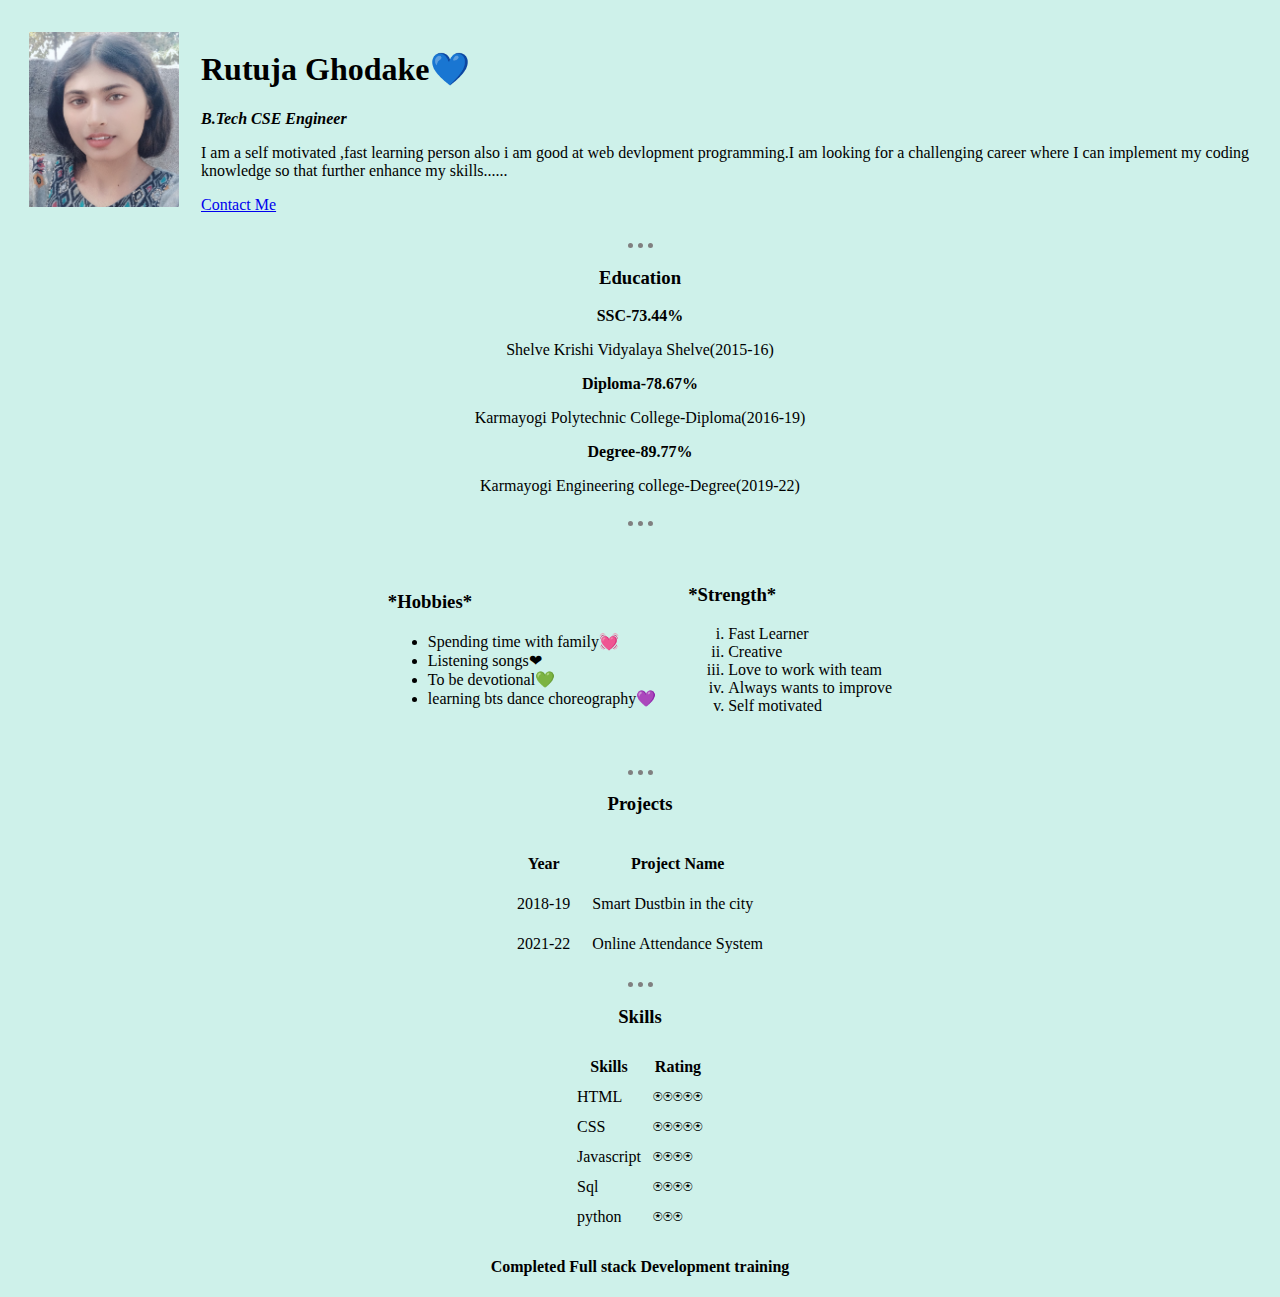
<file: index.html>
<!DOCTYPE html>
<html lang="en">
<head>
    <meta charset="UTF-8">
    <meta http-equiv="X-UA-Compatible" content="IE=edge">
    <meta name="viewport" content="width=device-width, initial-scale=1.0">
    <title>💓Rutuja's Personal Site💓</title>
    <link rel="stylesheet" href="Styles.css">
</head>
<body>
    <center>
    <table cellspacing="20">
        <tr>
            <td><img src="Rutuja.jpg" height="175" width="150" alt="-**rutu**_"></td> 
            <td><h1>Rutuja Ghodake💙</h1>
            <p><em><strong>B.Tech CSE Engineer</strong></em></p>
            <p>I am a self motivated ,fast learning person also i am good at web devlopment programming.I am looking for a challenging career where I can implement my coding knowledge so that further enhance my skills......</p>
            <a href="Contactme.html">Contact Me</a></td>
        </tr>
    </table>
   
   
    <hr> 
    <H3>Education</H3>
  
        <p><strong>SSC-73.44%</strong></p>
        Shelve Krishi Vidyalaya Shelve(2015-16)
        <p><strong>Diploma-78.67%</strong></p>
        Karmayogi Polytechnic College-Diploma(2016-19)
        <p><strong>Degree-89.77%</strong></p>
        Karmayogi Engineering college-Degree(2019-22)
    <br><br> 
    <hr> 
    <table cellspacing="30">
        <tr>
            <td><h3>*Hobbies*</h3>
                <ul>
                    <li>Spending time with family💓</li>
                    <li>Listening songs❤</li>
                    <li>To be devotional💚</li>
                    <li>learning bts dance choreography💜</li>
                </ul></td>
            <td><h3>*Strength*</h3>
                <ol type="i">
                    <li>Fast Learner</li>
                    <li>Creative</li>
                    <li>Love to work with team</li>
                    <li>Always wants to improve</li>
                    <li>Self motivated</li>
                </ol>
            </td>
        </tr>
    </table>
    
    <hr>
    <h3>Projects</h3>
    <table cellspacing="20">
        <thead>
            <th>Year</th>
            <th>Project Name</th>
        </thead>
        <tr>
            <td>2018-19</td>
            <td>Smart Dustbin in the city</td>
        </tr>
        <tr>
            <td>2021-22</td>
            <td>Online Attendance System</td>
        </tr>
    </table>
    <hr>
    <h3>Skills</h3>
    <table cellspacing="10">
        <thead>
            <tr>
                <th>Skills</td>
                <th>Rating</td>
            </tr>
        </thead>
        <tbody>
            <tr>
                <td>HTML</td>
                <td>⍟⍟⍟⍟⍟</td>

            </tr>
            <tr>
                <td>CSS</td>
                <td>⍟⍟⍟⍟⍟</td>
            </tr>
            <tr>
                <td>Javascript</td>
                <td>⍟⍟⍟⍟</td>
            </tr>
            <tr>
                <td>Sql</td>
                <td>⍟⍟⍟⍟</td>
            </tr>
            <tr>
                <td>python</td>
                <td>⍟⍟⍟</td>
            </tr>

        </tbody>
    </table>
    <h4>Completed Full stack Development training</h4>
    </center>
</body>
</html>
</file>
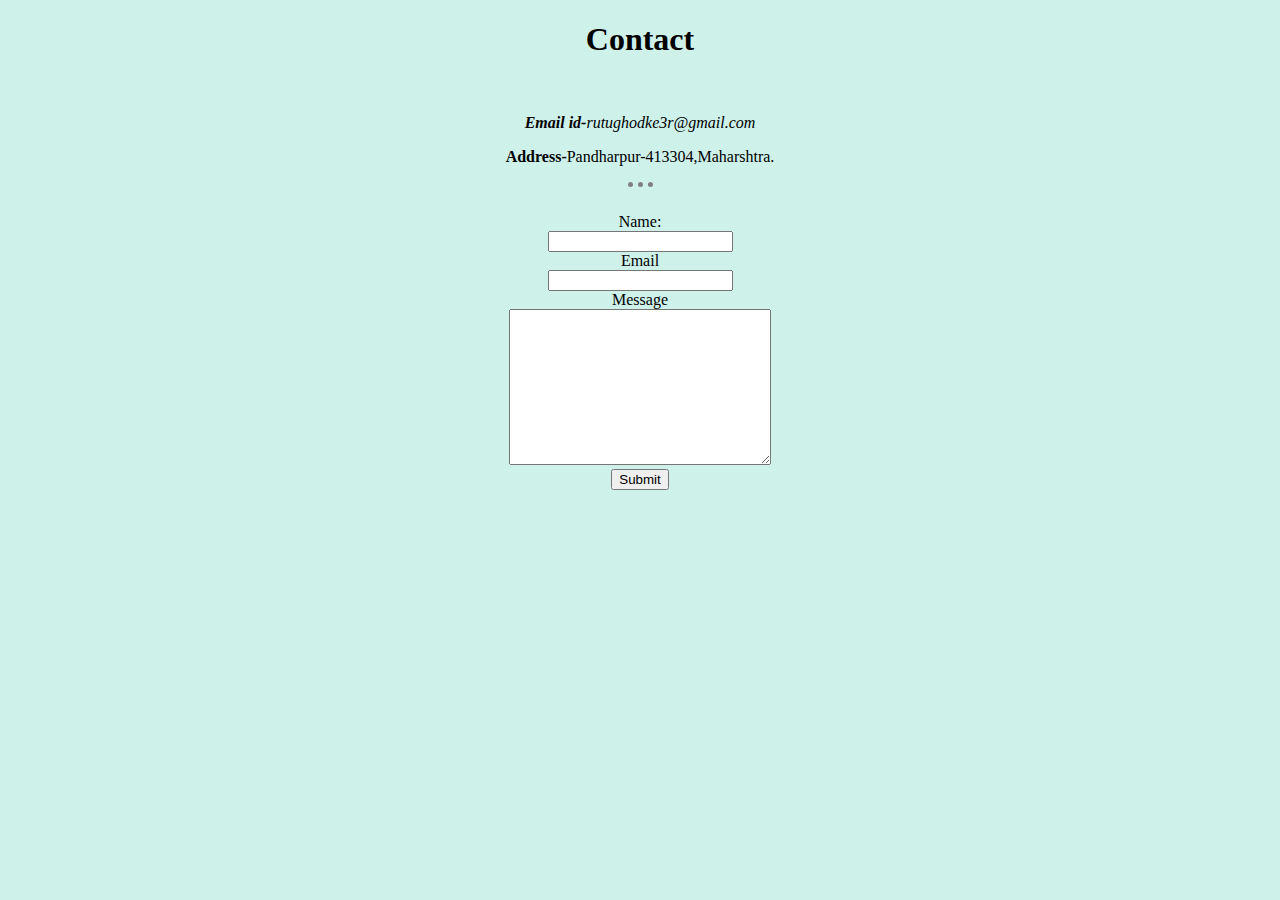
<file: Contactme.html>
<!DOCTYPE html>
<html lang="en">
<head>
    <meta charset="UTF-8">
    <meta http-equiv="X-UA-Compatible" content="IE=edge">
    <meta name="viewport" content="width=device-width, initial-scale=1.0">
    <title>Contact</title>
    <link rel="stylesheet" href="Styles.css">
</head>
<body>
    <center>
    <h1>Contact</h1><br>
    <p><em><strong>Email id-</strong>rutughodke3r@gmail.com</em></p>
    
    <p><strong>Address-</strong>Pandharpur-413304,Maharshtra.</p>
    <hr><br>
    <form action="mailto:rutughodke3r@gmail.com" method="post" enctype="text/plain">
        <label>Name:</label><br>
        <input type="text" name="Your Name" id="1234"><br>
        <label for="Email">Email</label><br>
        <input type="email" name="Your Email"><br>
        <label for="TextArea">Message</label><br>
        <textarea name="Your message" cols="30" rows="10"></textarea><br>
        <input type="submit">
    </form>
</center>
</body>
</html>
</file>
<file: Styles.css>
body{
    background-color: #cef1ea;
}
hr{
    border-style: none;
    border-top-style: dotted;
    border-color: gray;
    border-width: 5px;
    width:25px;

}
</file>
